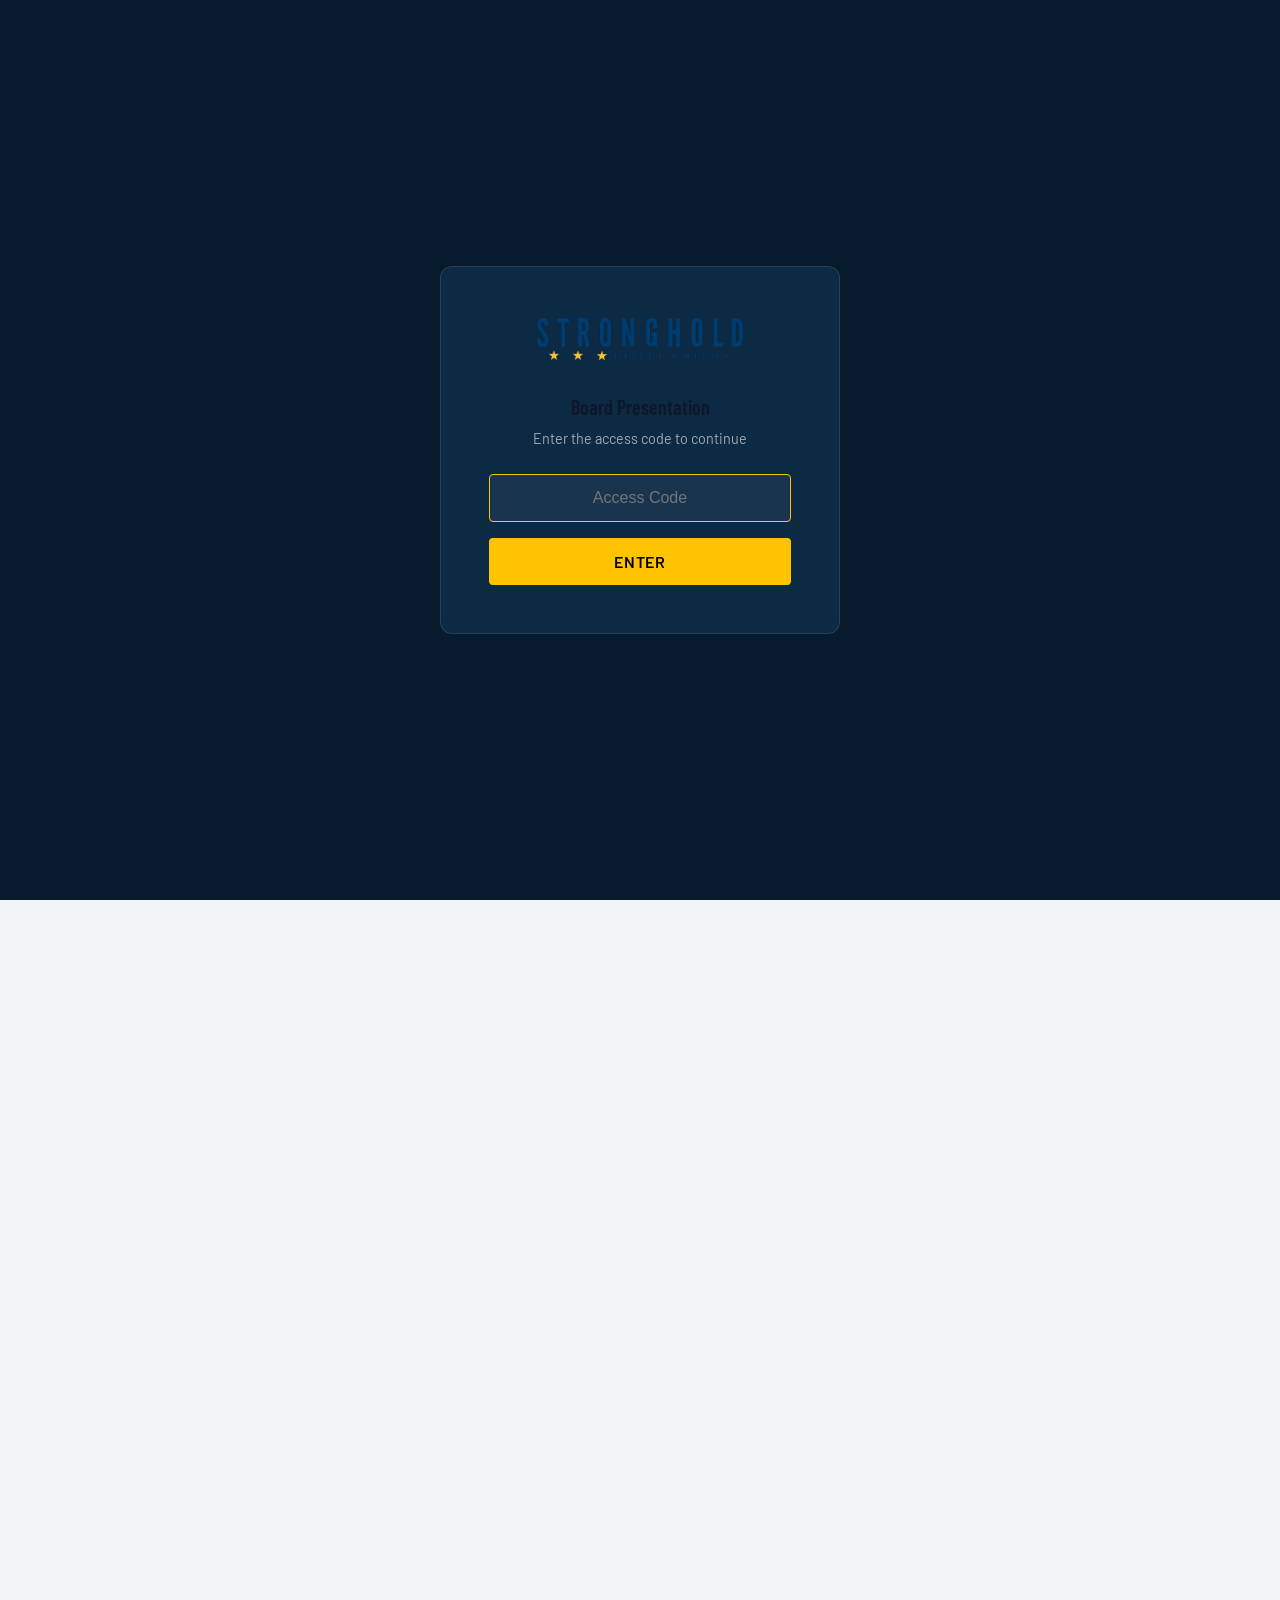
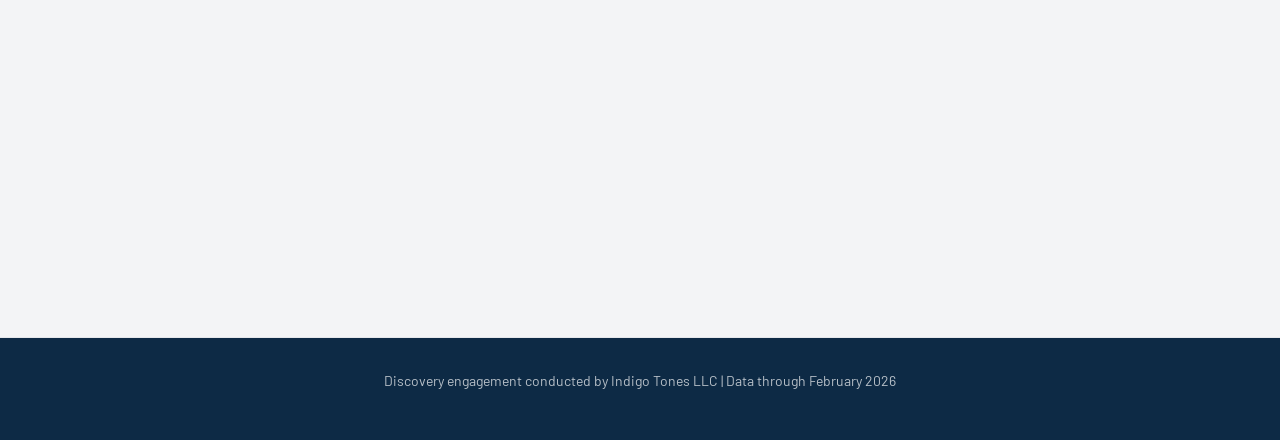
<file: index.html>
<!DOCTYPE html>
<html lang="en">
<head>
  <meta charset="UTF-8">
  <meta name="viewport" content="width=device-width, initial-scale=1.0">
  <title>Stronghold Discovery Report</title>
  <link rel="icon" type="image/webp" href="assets/logo.webp">
  <link rel="stylesheet" href="css/style.css">
</head>
<body>
  
  <nav class="nav">
    <div class="container nav-inner">
      <a href="index.html" class="nav-logo">
        <img src="assets/logo.webp" alt="Stronghold Rescue & Relief">
      </a>
      <button class="nav-toggle" onclick="document.querySelector('.nav-links').classList.toggle('open')">
        &#9776;
      </button>
      <ul class="nav-links">
        <li><a href="index.html" class="active">Overview</a></li>
        <li><a href="working.html">What's Working</a></li>
        <li><a href="broken.html">What's Broken</a></li>
        <li><a href="insights.html">Key Insights</a></li>
        <li><a href="roadmap.html">Roadmap</a></li>
        <li><a href="next-steps.html">Next Steps</a></li>
      </ul>
    </div>
  </nav>

  <div class="page-content">
    
    <section class="hero">
      <div class="container">
        <h1>Discovery Report</h1>
        <p class="hero-subtitle">
          A data-driven analysis of Stronghold's digital presence, supporter behavior, and growth opportunities based on:
        </p>
        <div style="display: flex; flex-wrap: wrap; justify-content: center; gap: 0.75rem; margin: 1.5rem auto 0; max-width: 700px;">
          <span style="background: rgba(212, 175, 55, 0.15); border: 1px solid var(--gold); color: #fff; padding: 0.5rem 1rem; border-radius: 6px; font-size: 0.95rem; font-weight: 500;">
            <span style="color: var(--gold);">✦</span> Industry Research
          </span>
          <span style="background: rgba(212, 175, 55, 0.15); border: 1px solid var(--gold); color: #fff; padding: 0.5rem 1rem; border-radius: 6px; font-size: 0.95rem; font-weight: 500;">
            <span style="color: var(--gold);">✦</span> Analytics (Donations, Competitor, Social Media & Search)
          </span>
          <span style="background: rgba(212, 175, 55, 0.15); border: 1px solid var(--gold); color: #fff; padding: 0.5rem 1rem; border-radius: 6px; font-size: 0.95rem; font-weight: 500;">
            <span style="color: var(--gold);">✦</span> Best Practices Benchmarking
          </span>
          <span style="background: rgba(212, 175, 55, 0.15); border: 1px solid var(--gold); color: #fff; padding: 0.5rem 1rem; border-radius: 6px; font-size: 0.95rem; font-weight: 500;">
            <span style="color: var(--gold);">✦</span> Interviews & 341 Supporter Responses
          </span>
        </div>
      </div>
    </section>

    <section class="section">
      <div class="container">
        <h2 class="text-center">The Big Picture</h2>
        <p class="text-center text-muted" style="max-width: 800px; margin: 0 auto 3rem;">
          Stronghold has built something exceptional: <strong style="color: var(--gold);">a mission that saves lives</strong>, <strong style="color: var(--gold);">a supporter base that believes deeply</strong>, and <strong>world-class loyalty metrics</strong>. The challenge is structural, not motivational. <strong>The systems needed to grow are missing or broken.</strong>
        </p>
        
        <div class="grid-2">
          <div class="highlight-box success">
            <h3 class="text-gold mb-1">The Foundation is Strong</h3>
            <ul style="margin: 0; padding-left: 1.25rem; color: var(--text-dark);">
              <li>NPS of <strong>85.6</strong> (world-class)</li>
              <li><strong>89%</strong> of supporters would recommend you</li>
              <li><strong>97.4%</strong> had a positive donation experience</li>
              <li>The core is exceptional</li>
            </ul>
          </div>
          <div class="highlight-box danger">
            <h3 class="text-gold mb-1">The Infrastructure is Not</h3>
            <ul style="margin: 0; padding-left: 1.25rem; color: var(--text-dark);">
              <li>Churn is outpacing acquisition</li>
              <li>Search visibility is near zero</li>
              <li>Failed payments costing hundreds of thousands annually</li>
              <li>The delivery system is severely underperforming</li>
            </ul>
          </div>
        </div>
      </div>
    </section>

    <section class="section section-alt">
      <div class="container">
        <h2 class="text-center">Key Metrics at a Glance</h2>
        
        <div class="grid-3" style="gap: 1.5rem;">
          <!-- Column 1: Organization Health -->
          <div class="card" style="border-top: 4px solid #22c55e;">
            <h3 style="color: #22c55e; font-size: 0.93rem; text-transform: uppercase; letter-spacing: 0.05em; margin-bottom: 1.5rem;">Organization Health</h3>
            <div style="margin-bottom: 1.25rem;">
              <div class="stat-value" style="font-size: 1.75rem;"><strong>$2.22M</strong></div>
              <div class="stat-label">Annual Revenue</div>
              <p class="text-muted" style="font-size: 0.93rem; margin-top: 0.25rem;">Source: FundraiseUp & Donorbox</p>
            </div>
            <div style="margin-bottom: 1.25rem;">
              <div class="stat-value" style="font-size: 1.75rem;"><strong>90.1%</strong></div>
              <div class="stat-label">Revenue from Recurring Supporters</div>
            </div>
            <div>
              <div class="stat-value" style="font-size: 1.75rem;"><strong>441K+</strong></div>
              <div class="stat-label">Donation Records Analyzed</div>
              <p class="text-muted" style="font-size: 0.93rem; margin-top: 0.25rem;">Individual transactions across platforms</p>
            </div>
          </div>
          
          <!-- Column 2: Supporter Sentiment -->
          <div class="card" style="border-top: 4px solid #3b82f6;">
            <h3 style="color: #3b82f6; font-size: 0.93rem; text-transform: uppercase; letter-spacing: 0.05em; margin-bottom: 1.5rem;">Supporter Sentiment</h3>
            <div style="margin-bottom: 1.25rem;">
              <div class="stat-value success" style="font-size: 1.75rem;"><strong>85.6</strong></div>
              <div class="stat-label">NPS Score (World-Class)</div>
            </div>
            <div style="margin-bottom: 1.25rem;">
              <div class="stat-value success" style="font-size: 1.75rem;"><strong>97.4%</strong></div>
              <div class="stat-label">Positive Donation Experience</div>
            </div>
            <div>
              <div class="stat-value success" style="font-size: 1.75rem;"><strong>89%</strong></div>
              <div class="stat-label">Would Recommend Stronghold</div>
            </div>
          </div>
          
          <!-- Column 3: Risks to Address -->
          <div class="card" style="border-top: 4px solid #ef4444; background: rgba(239, 68, 68, 0.05);">
            <h3 style="color: #ef4444; font-size: 0.93rem; text-transform: uppercase; letter-spacing: 0.05em; margin-bottom: 1.5rem;">Risks to Address</h3>
            <div style="margin-bottom: 1.25rem;">
              <div class="stat-value danger" style="font-size: 1.75rem;"><strong>17.7%</strong></div>
              <div class="stat-label">Decline in Monthly Donations</div>
            </div>
            <div style="margin-bottom: 1.25rem;">
              <div class="stat-value danger" style="font-size: 1.75rem;"><strong>$258K</strong></div>
              <div class="stat-label">Lost to Failed Payments</div>
            </div>
            <div>
              <div class="stat-value danger" style="font-size: 1.75rem;"><strong>191</strong></div>
              <div class="stat-label">Monthly Organic Website Visits</div>
            </div>
          </div>
        </div>
        
        <p class="text-center text-muted mt-4" style="font-size: 0.93rem;">Data sources: FundraiseUp, Donorbox, Google Analytics 4, supporter survey (341 responses), Meta Business Manager</p>
      </div>
    </section>

    <section class="section">
      <div class="container">
        <div class="text-center">
          <a href="working.html" class="btn btn-primary">Start the Deep Dive</a>
        </div>
      </div>
    </section>

  </div>

  <footer class="footer">
    <div class="container">
      <p class="footer-credit">Discovery engagement conducted by Indigo Tones LLC | Data through February 2026</p>
    </div>
  </footer>

  <script src="js/auth.js"></script>
  <script>
    // Fade in content after auth
    if (sessionStorage.getItem('stronghold_auth') === 'true') {
      document.querySelector('.page-content').classList.add('visible');
    }
  </script>
</body>
</html>
</file>
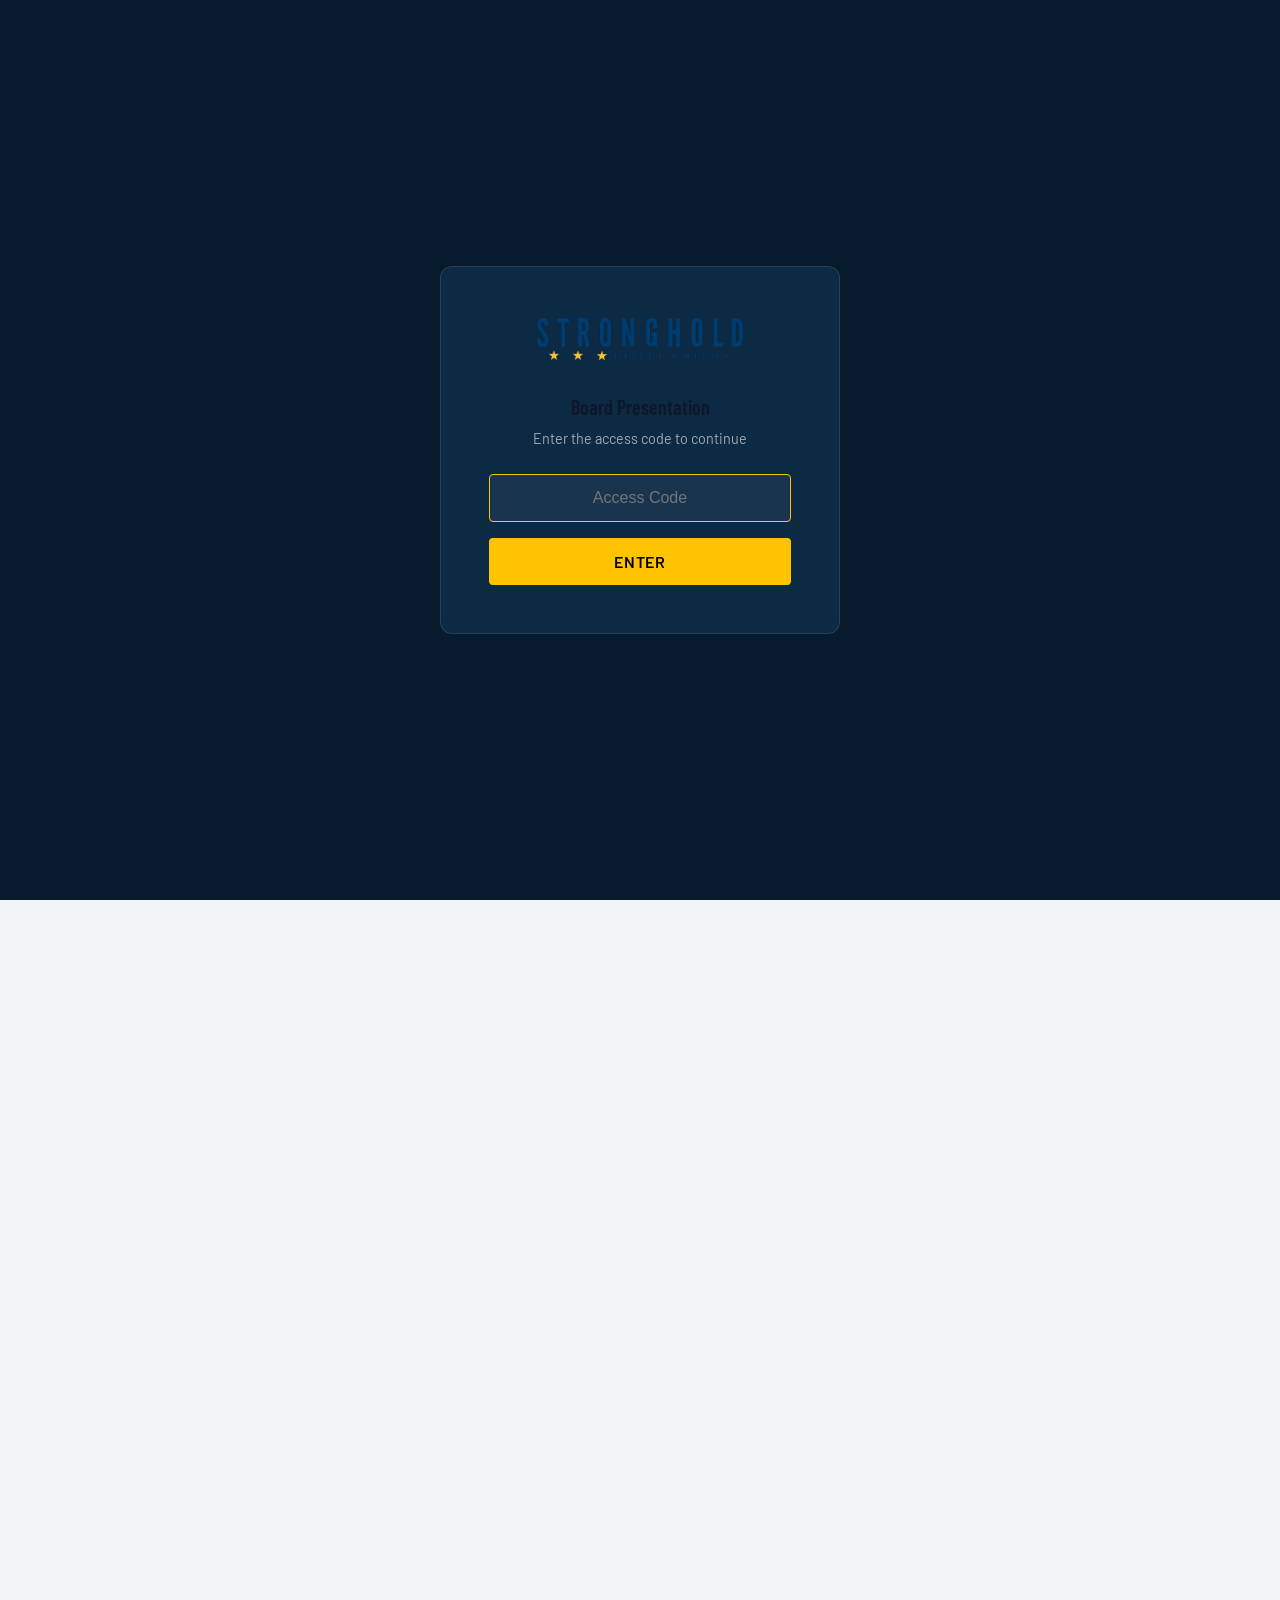
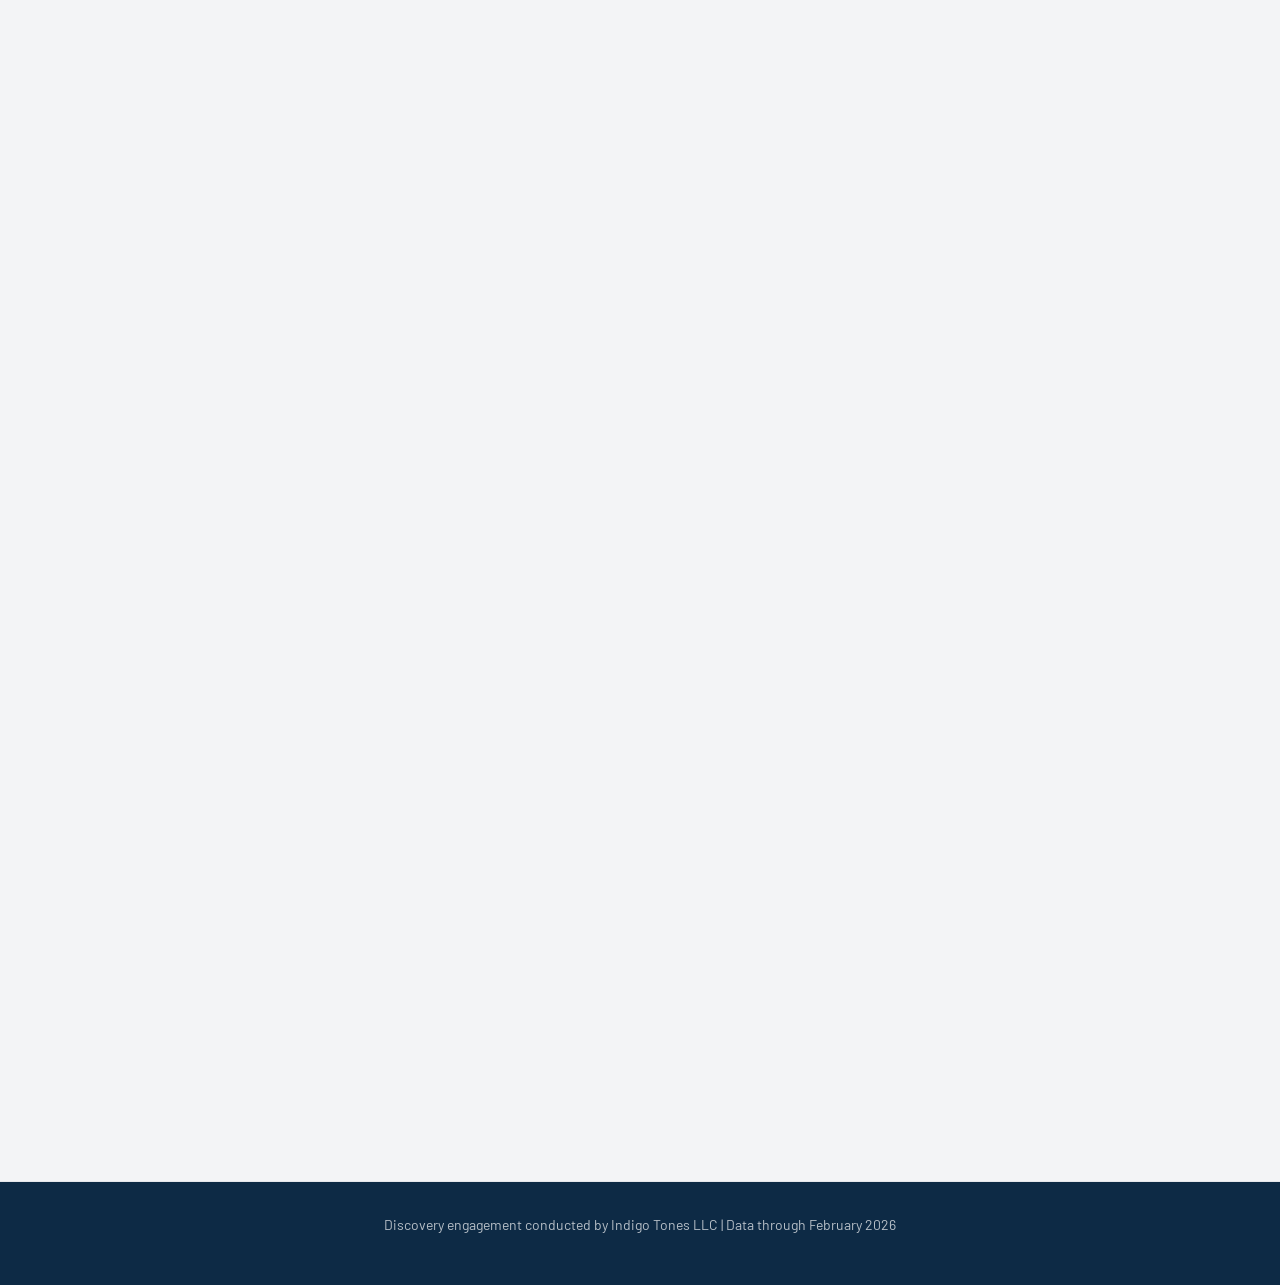
<file: insights.html>
<!DOCTYPE html>
<html lang="en">
<head>
  <meta charset="UTF-8">
  <meta name="viewport" content="width=device-width, initial-scale=1.0">
  <title>Key Insights | Stronghold Discovery</title>
  <link rel="icon" type="image/webp" href="assets/logo.webp">
  <link rel="stylesheet" href="css/style.css">
</head>
<body>
  
  <nav class="nav">
    <div class="container nav-inner">
      <a href="index.html" class="nav-logo">
        <img src="assets/logo.webp" alt="Stronghold Rescue & Relief">
      </a>
      <button class="nav-toggle" onclick="document.querySelector('.nav-links').classList.toggle('open')">
        &#9776;
      </button>
      <ul class="nav-links">
        <li><a href="index.html">Overview</a></li>
        <li><a href="working.html">What's Working</a></li>
        <li><a href="broken.html">What's Broken</a></li>
        <li><a href="insights.html" class="active">Key Insights</a></li>
        <li><a href="roadmap.html">Roadmap</a></li>
        <li><a href="next-steps.html">Next Steps</a></li>
      </ul>
    </div>
  </nav>

  <div class="page-content">
    
    <section class="hero" style="padding: 4rem 0 3rem;">
      <div class="container">
        <h1>Key Insights</h1>
        <p class="hero-subtitle">
          The data revealed patterns that should fundamentally shape how Stronghold communicates, engages supporters, and grows. These insights inform every recommendation in the roadmap.
        </p>
      </div>
    </section>

    <section class="section">
      <div class="container">
        
        <h2>Who Your Supporters Are: 5 Donor Personas</h2>
        <p>Analysis of donation patterns and survey responses reveals five distinct supporter types. Each requires different messaging and engagement strategies.</p>
        
        <div class="grid-3" style="gap: 1rem; margin-top: 2rem;">
          <div class="card" style="border-left: 4px solid var(--primary-blue);">
            <h3 style="color: var(--primary-blue); font-size: 1.35rem; margin-bottom: 0.75rem;">Effectiveness Seekers</h3>
            <p style="font-size: 0.93rem;">Motivated by proven impact and financial transparency. Want to know exactly where money goes.</p>
            <p style="font-size: 0.93rem; color: var(--text-muted); margin-bottom: 0;"><strong>What This Means:</strong> Lead with specific impact metrics and expense breakdowns.</p>
          </div>
          <div class="card" style="border-left: 4px solid var(--primary-blue);">
            <h3 style="color: var(--primary-blue); font-size: 1.35rem; margin-bottom: 0.75rem;">Military Connection</h3>
            <p style="font-size: 0.93rem;">Veterans, active duty, or military families. Drawn to operator credibility and mission alignment.</p>
            <p style="font-size: 0.93rem; color: var(--text-muted); margin-bottom: 0;"><strong>What This Means:</strong> Ephraim's SEAL background is a trust multiplier for this segment.</p>
          </div>
          <div class="card" style="border-left: 4px solid var(--primary-blue);">
            <h3 style="color: var(--primary-blue); font-size: 1.35rem; margin-bottom: 0.75rem;">Monthly Community</h3>
            <p style="font-size: 0.93rem;">Identity-driven givers who feel belonging through sustained support. Retention-sensitive.</p>
            <p style="font-size: 0.93rem; color: var(--text-muted); margin-bottom: 0;"><strong>What This Means:</strong> Recognition programs and insider content drive long-term loyalty.</p>
          </div>
          <div class="card" style="border-left: 4px solid var(--primary-blue);">
            <h3 style="color: var(--primary-blue); font-size: 1.35rem; margin-bottom: 0.75rem;">Crisis Responders</h3>
            <p style="font-size: 0.93rem;">Activated by specific events or news coverage. High acquisition, lower natural retention.</p>
            <p style="font-size: 0.93rem; color: var(--text-muted); margin-bottom: 0;"><strong>What This Means:</strong> Fast onboarding sequences are critical to convert impulse to commitment.</p>
          </div>
          <div class="card" style="border-left: 4px solid var(--primary-blue);">
            <h3 style="color: var(--primary-blue); font-size: 1.35rem; margin-bottom: 0.75rem;">Tax Optimizers</h3>
            <p style="font-size: 0.93rem;">Giving decisions tied to tax planning. Responsive to year-end appeals and DAF options.</p>
            <p style="font-size: 0.93rem; color: var(--text-muted); margin-bottom: 0;"><strong>What This Means:</strong> Q4 major gift campaigns should target this segment specifically.</p>
          </div>
        </div>

      </div>
    </section>

    <section class="section section-alt">
      <div class="container">
        
        <h2>The Language Shift: Supporter-Centric Messaging</h2>
        <p>This is the single most important messaging change. The current framing puts Stronghold at the center. The data shows supporters want to feel like <em>they</em> are the ones helping.</p>
        
        <div class="grid-2 mt-4">
          <div class="card" style="border-left: 4px solid var(--danger);">
            <h3 style="color: var(--danger);">Current Framing</h3>
            <p style="font-size: 1.25rem; font-style: italic; margin-bottom: 1rem;">"Support what we're doing"</p>
            <p class="mb-0">The donor gives money to Stronghold. Stronghold does the work. The donor is one step removed from the impact.</p>
          </div>
          <div class="card" style="border-left: 4px solid var(--success);">
            <h3 style="color: var(--success);">Recommended Framing</h3>
            <p style="font-size: 1.25rem; font-style: italic; margin-bottom: 1rem;">"I'm putting 3 med packs in Burma this month"</p>
            <p class="mb-0">The donor IS the one helping. They feel ownership of the outcome. They can tell friends exactly what their money does.</p>
          </div>
        </div>

        <div class="highlight-box mt-4">
          <h3 style="color: var(--primary-blue); margin-bottom: 0.5rem;">Why This Matters</h3>
          <p>Survey respondents struggled to explain Stronghold's model to friends. When asked what they would tell someone, many gave vague answers. Tangible impact language solves this.</p>
          <p class="mb-0"><strong>Example:</strong> "$50/month = 3 med packs in the field" gives supporters a concrete story to tell. It transforms passive donors into active advocates.</p>
        </div>

      </div>
    </section>

    <section class="section section-alt">
      <div class="container">
        
        <h2>The Donor Tier Opportunity</h2>
        <p>Revenue analysis reveals a clear upgrade path hiding in plain sight. The $25-49 tier is the revenue powerhouse, and thousands of donors sit just below it.</p>
        
        <div class="card">
          <table class="data-table">
            <tr>
              <th>Tier</th>
              <th style="text-align: right;">% of Donors</th>
              <th style="text-align: right;">% of Revenue</th>
              <th style="text-align: right;">Avg Donation</th>
              <th style="text-align: right;">Donor Count</th>
            </tr>
            <tr>
              <td>Small ($10-24)</td>
              <td style="text-align: right;">60.2%</td>
              <td style="text-align: right;">41.2%</td>
              <td style="text-align: right;">$16.83</td>
              <td style="text-align: right;">99,786</td>
            </tr>
            <tr style="background: #f0fdf4;">
              <td><strong>Medium ($25-49)</strong></td>
              <td style="text-align: right;"><strong>36.0%</strong></td>
              <td style="text-align: right;"><strong>46.2%</strong></td>
              <td style="text-align: right;"><strong>$31.60</strong></td>
              <td style="text-align: right;"><strong>59,626</strong></td>
            </tr>
            <tr>
              <td>Large ($50-99)</td>
              <td style="text-align: right;">2.1%</td>
              <td style="text-align: right;">5.2%</td>
              <td style="text-align: right;">$61.05</td>
              <td style="text-align: right;">3,478</td>
            </tr>
            <tr>
              <td>Major ($100-499)</td>
              <td style="text-align: right;">0.6%</td>
              <td style="text-align: right;">3.1%</td>
              <td style="text-align: right;">$124.39</td>
              <td style="text-align: right;">1,007</td>
            </tr>
            <tr>
              <td>Mega ($500+)</td>
              <td style="text-align: right;">0.06%</td>
              <td style="text-align: right;">4.2%</td>
              <td style="text-align: right;">$1,801.68</td>
              <td style="text-align: right;">95</td>
            </tr>
          </table>
        </div>

        <div class="grid-2 mt-4">
          <div class="highlight-box success">
            <h3 style="color: var(--primary-blue); margin-bottom: 0.5rem;">The Math</h3>
            <p>5,210 supporters currently give $10-24/month (avg $16.96).</p>
            <p>If just <strong>10%</strong> (521 supporters) upgraded to $25/month:</p>
            <p class="mb-0"><strong>+$50,000 annual recurring revenue</strong></p>
          </div>
          <div class="highlight-box">
            <h3 style="color: var(--primary-blue); margin-bottom: 0.5rem;">No Upgrade Path Exists</h3>
            <p>There is currently no structured campaign targeting the small-donation tier for upgrades.</p>
            <p class="mb-0">This is low-hanging fruit: these are already committed supporters. They just need to be asked.</p>
          </div>
        </div>

      </div>
    </section>

    <section class="section">
      <div class="container">
        
        <h2>The Super Fan Segment</h2>
        <p>73 donors have made 49+ donations each. These are supporters who have been giving monthly for 4+ years. They are the most valuable segment in the entire database.</p>
        
        <div class="stats-grid">
          <div class="stat-card">
            <div class="stat-value">73</div>
            <div class="stat-label">Super Fans Identified</div>
          </div>
          <div class="stat-card">
            <div class="stat-value">49+</div>
            <div class="stat-label">Donations Each</div>
          </div>
          <div class="stat-card">
            <div class="stat-value">4+</div>
            <div class="stat-label">Years of Giving</div>
          </div>
          <div class="stat-card">
            <div class="stat-value success"><strong>89%</strong></div>
            <div class="stat-label">Would Recommend</div>
          </div>
        </div>

        <div class="grid-2 mt-4">
          <div class="card">
            <h3 style="color: var(--primary-blue);">What They Said</h3>
            <p>"I wore your shirt until it fell apart just to spread your message."</p>
            <p>"People stop and ask me what Stronghold is."</p>
            <p>"I would love to donate my time in any capacity."</p>
            <p class="mb-0">"Would love to support with more than just money."</p>
          </div>
          <div class="card">
            <h3 style="color: var(--primary-blue);">What To Do With Them</h3>
            <ul style="margin-left: 1.5rem; color: var(--text-dark);">
              <li>Create a formal recognition program</li>
              <li>Give them a name that reflects the operator culture (e.g., a military-inspired call sign or unit designation)</li>
              <li>Invite them to ambassador roles</li>
              <li>Send exclusive behind-the-scenes content</li>
              <li>Activate them as referral champions</li>
            </ul>
          </div>
        </div>

      </div>
    </section>

    <section class="section section-alt">
      <div class="container">
        
        <h2>Voice and Tone Principles</h2>
        <p>The Brand Operating System analysis identified five core voice principles derived from supporter feedback and content performance. Every piece of content should pass through these filters.</p>
        
        <div class="grid-2 mt-4">
          <div class="card">
            <h3 style="color: var(--primary-blue);">1. Operator, Not Marketer</h3>
            <p class="mb-0">Write like a team leader briefing their people. Direct, specific, no filler. Every sentence has a job to do.</p>
          </div>
          <div class="card">
            <h3 style="color: var(--primary-blue);">2. Show, Don't Summarize</h3>
            <p class="mb-0">Specific details over general claims. One rescued girl's story beats "we served 10,000 beneficiaries."</p>
          </div>
          <div class="card">
            <h3 style="color: var(--primary-blue);">3. Humble Confidence</h3>
            <p class="mb-0">Stronghold does extraordinary things but never brags. Let the actions speak. Matter-of-fact about danger and sacrifice.</p>
          </div>
          <div class="card">
            <h3 style="color: var(--primary-blue);">4. Invitation, Not Guilt</h3>
            <p class="mb-0">Never guilt-trip supporters. "Life is hard, and we never want to be a financial burden." Protect this absolutely.</p>
          </div>
          <div class="card" style="grid-column: span 2;">
            <h3 style="color: var(--primary-blue);">5. Dignity Always</h3>
            <p class="mb-0">Those Stronghold serves are never victims, never statistics. They are families, communities, people with names and stories. This is non-negotiable.</p>
          </div>
        </div>

        <div class="highlight-box mt-4" style="border-left: 4px solid var(--gold);">
          <h3 style="color: var(--gold); margin-bottom: 0.5rem;">The Visual Gap</h3>
          <p><strong style="color: var(--gold); font-size: 1.1rem;">A mission that saves lives</strong> deserves imagery that reflects that reality.</p>
          <p>The current website relies heavily on custom illustrations. While well-executed, they create a disconnect: <strong>85% of supporters said they want raw, authentic field content</strong>, but the website gives them polished illustrations.</p>
          <p class="mb-0">Recommendation: Real photos from real operations should be the primary visual language. Illustration can support (infographics, maps), but never lead.</p>
        </div>

      </div>
    </section>

    <section class="section">
      <div class="container">
        
        <h2>Email: The Overlooked Channel</h2>
        <p>Most current donors are NOT on social media. They came through podcasts. Email is how you keep them.</p>
        
        <div class="grid-2">
          <div>
            <div class="stats-grid">
              <div class="stat-card">
                <div class="stat-value">46%</div>
                <div class="stat-label">Found via Podcasts</div>
              </div>
              <div class="stat-card">
                <div class="stat-value warning">0</div>
                <div class="stat-label">UTM Tracking on Emails</div>
              </div>
            </div>
            <div class="highlight-box danger">
              <p class="mb-0">Mission update content receives 60-85% of its traffic from direct sources, likely email newsletters. But this cannot be confirmed because <strong>no UTM tracking exists on any links</strong>.</p>
            </div>
          </div>
          <div class="card">
            <h3 style="color: var(--primary-blue);">Email Strategy Gaps</h3>
            <ul style="margin-left: 1.5rem; color: var(--text-dark);">
              <li>No welcome sequence for new donors</li>
              <li>No "second donation" journey (the 30-90 day window is highest-leverage for retention)</li>
              <li>No segmentation by donor tier or tenure</li>
              <li>No tracking of which emails drive donations</li>
              <li>No A/B testing infrastructure</li>
            </ul>
            <p class="mt-2 mb-0"><strong>Sector evidence:</strong> A structured nurture sequence in the first 90 days can double retention rates.</p>
          </div>
        </div>

      </div>
    </section>

    <section class="section section-alt">
      <div class="container">
        
        <h2>The Retention Window</h2>
        <p>Donor behavior data reveals a critical threshold: supporters who make it past 10 months are significantly more likely to stay long-term.</p>
        
        <div class="grid-2">
          <div class="highlight-box success">
            <h3 style="color: var(--primary-blue); margin-bottom: 0.5rem;">The 10-Month Mark</h3>
            <p>Supporters who make it past approximately 10 months show dramatically lower churn rates.</p>
            <p>This suggests a specific intervention point: reach out to supporters at the 8-month mark with recognition, exclusive content, or a personal thank you.</p>
            <p class="mb-0" style="font-size: 0.93rem;"><strong>See Roadmap Phase 1:</strong> <a href="roadmap.html" style="color: var(--gold);">Milestone Recognition</a> and <a href="roadmap.html" style="color: var(--gold);">Re-engagement Flows</a> directly address this finding.</p>
          </div>
          <div class="highlight-box">
            <h3 style="color: var(--primary-blue); margin-bottom: 0.5rem;">Early Engagement is Decisive</h3>
            <p>Donors with 7+ donations in their first 3 months show only 71% churn (vs 97.9% overall).</p>
            <p class="mb-0">The first 90 days determine everything. This is where email sequences and impact reporting matter most.</p>
          </div>
        </div>
        
        <div class="text-center mt-4">
          <a href="roadmap.html" class="btn btn-primary">See the Roadmap</a>
        </div>

      </div>
    </section>

  </div>

  <footer class="footer">
    <div class="container">
      <p class="footer-credit">Discovery engagement conducted by Indigo Tones LLC | Data through February 2026</p>
    </div>
  </footer>

  <script src="js/auth.js"></script>
  <script>
    if (sessionStorage.getItem('stronghold_auth') === 'true') {
      document.querySelector('.page-content').classList.add('visible');
    }
  </script>
</body>
</html>
</file>
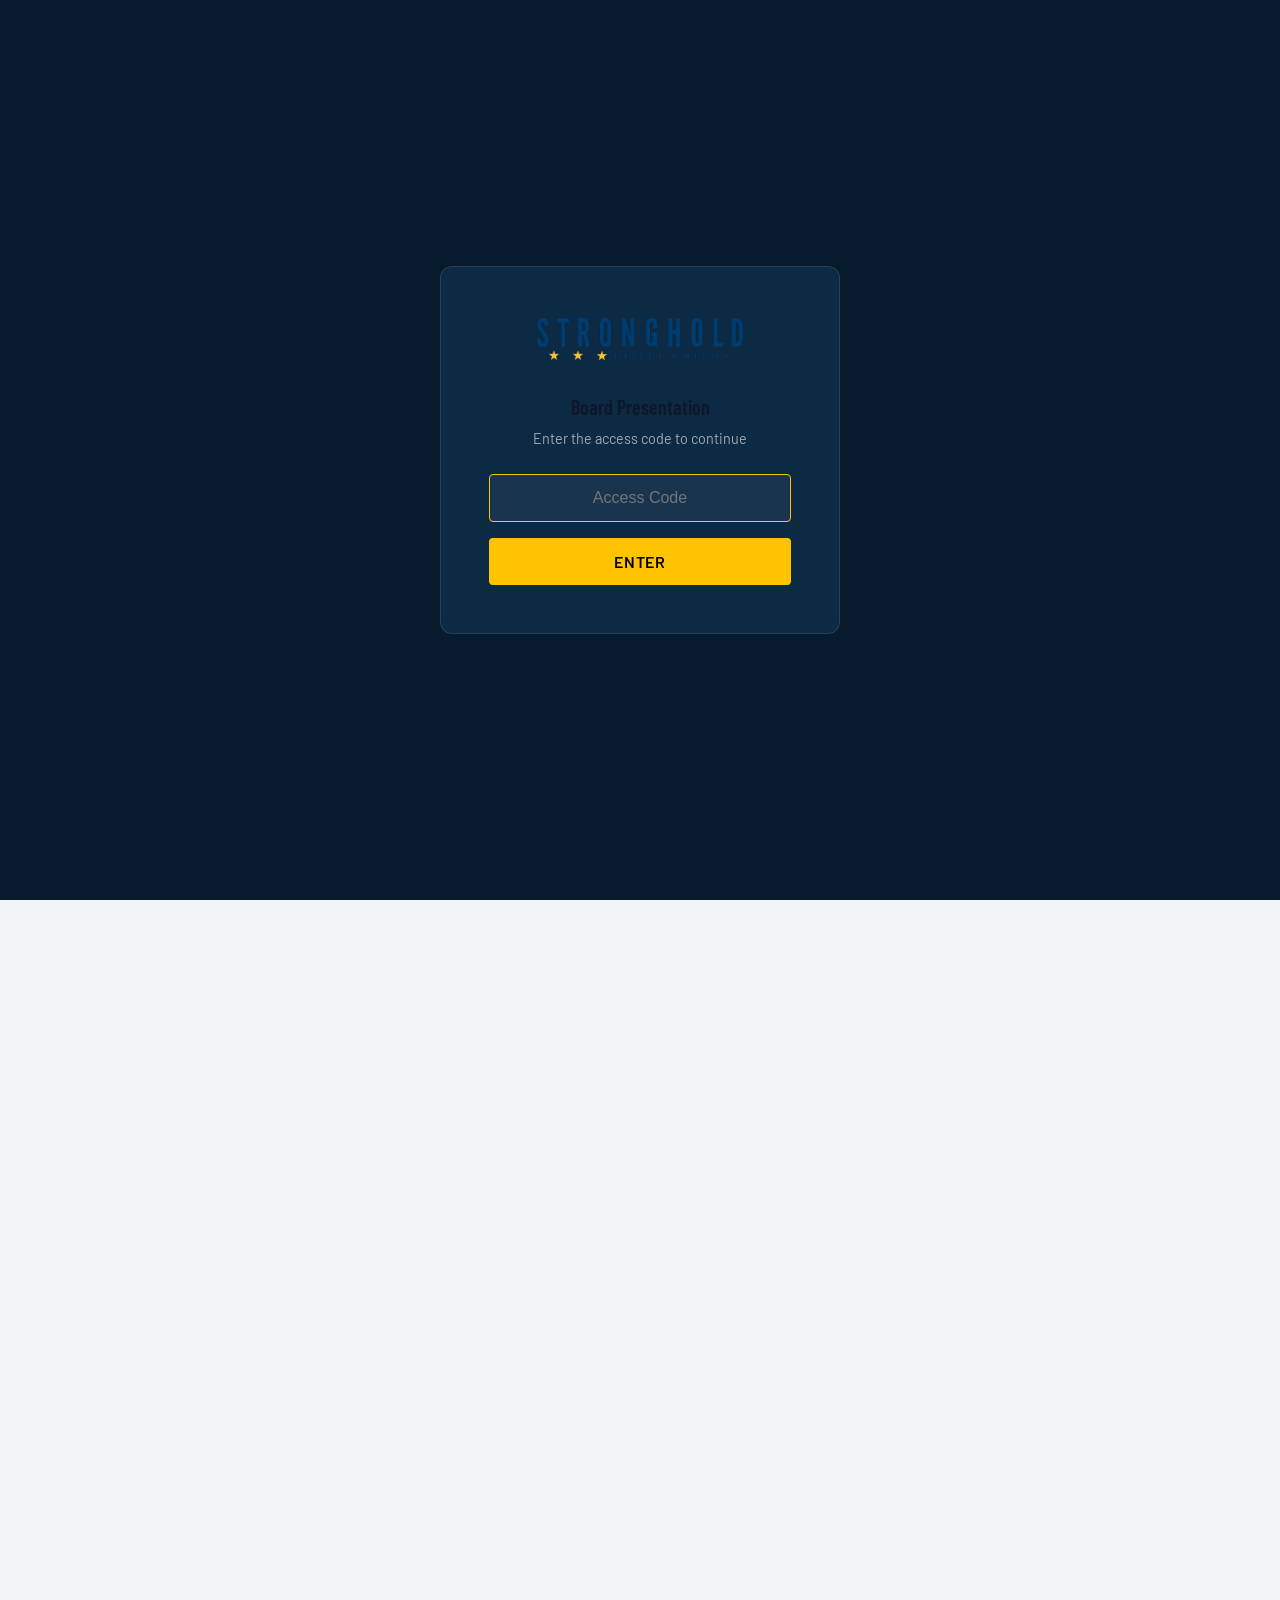
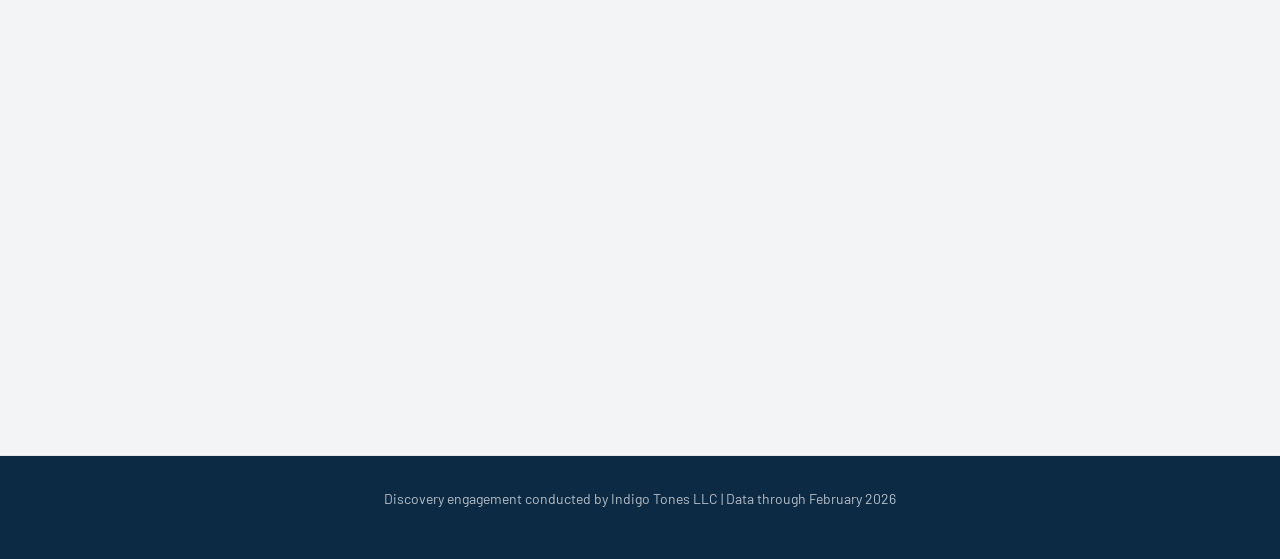
<file: next-steps.html>
<!DOCTYPE html>
<html lang="en">
<head>
  <meta charset="UTF-8">
  <meta name="viewport" content="width=device-width, initial-scale=1.0">
  <title>Next Steps | Stronghold Discovery</title>
  <link rel="icon" type="image/webp" href="assets/logo.webp">
  <link rel="stylesheet" href="css/style.css">
  <style>
    .summary-hero {
      background: linear-gradient(135deg, var(--primary-blue) 0%, var(--dark-blue) 100%);
      padding: 4rem 0;
      text-align: center;
      color: white;
    }
    
    .summary-hero h1 {
      color: var(--accent-gold);
      margin-bottom: 1rem;
    }
    
    .summary-hero p {
      color: rgba(255,255,255,0.9);
      max-width: 600px;
      margin: 0 auto;
    }
    
    .big-number-row {
      display: flex;
      justify-content: center;
      gap: 3rem;
      margin-top: 2.5rem;
      flex-wrap: wrap;
    }
    
    .big-number {
      text-align: center;
    }
    
    .big-number .value {
      font-family: "Barlow Condensed", sans-serif;
      font-size: 3.5rem;
      font-weight: 700;
      color: var(--accent-gold);
      line-height: 1;
    }
    
    .big-number .label {
      font-size: 0.93rem;
      color: rgba(255,255,255,0.7);
      margin-top: 0.5rem;
      text-transform: uppercase;
      letter-spacing: 0.05em;
    }
    
    .priorities-section {
      padding: 4rem 0;
      background: var(--white);
    }
    
    .priority-card {
      display: flex;
      gap: 1.5rem;
      background: var(--light-gray);
      border-radius: 12px;
      padding: 1.75rem;
      margin-bottom: 1rem;
      align-items: flex-start;
      border: 1px solid #e5e7eb;
    }
    
    .priority-number {
      width: 50px;
      height: 50px;
      background: var(--primary-blue);
      color: white;
      border-radius: 50%;
      display: flex;
      align-items: center;
      justify-content: center;
      font-weight: 700;
      font-size: 1.5rem;
      flex-shrink: 0;
    }
    
    .priority-content h3 {
      color: var(--primary-blue);
      margin-bottom: 0.5rem;
      font-size: 1.25rem;
    }
    
    .priority-content p {
      margin-bottom: 0.5rem;
    }
    
    .priority-impact {
      display: inline-block;
      background: rgba(16, 185, 129, 0.1);
      color: var(--success);
      padding: 0.25rem 0.75rem;
      border-radius: 50px;
      font-size: 0.93rem;
      font-weight: 600;
    }
    
    .bottom-line-card {
      background: linear-gradient(135deg, #f8fafc 0%, #ffffff 100%);
      border: 2px solid var(--primary-blue);
      border-radius: 16px;
      padding: 2.5rem;
      margin-top: 2rem;
    }
    
    .bottom-line-card h3 {
      color: var(--primary-blue);
      font-size: 1.5rem;
      margin-bottom: 1rem;
    }
    
    .bottom-line-card p {
      font-size: 1.1rem;
      line-height: 1.7;
    }
    
    .data-sources {
      padding: 3rem 0;
      background: var(--light-gray);
    }
    
    .source-grid {
      display: grid;
      grid-template-columns: repeat(4, 1fr);
      gap: 1.25rem;
    }
    
    @media (max-width: 900px) {
      .source-grid {
        grid-template-columns: repeat(2, 1fr);
      }
    }
    
    @media (max-width: 500px) {
      .source-grid {
        grid-template-columns: 1fr;
      }
    }
    
    .source-card {
      background: var(--white);
      border-radius: 10px;
      padding: 1.5rem;
      text-align: center;
      border: 1px solid #e5e7eb;
    }
    
    .source-card .source-number {
      font-family: "Barlow Condensed", sans-serif;
      font-size: 2rem;
      font-weight: 700;
      color: var(--primary-blue);
      line-height: 1;
    }
    
    .source-card .source-label {
      font-size: 0.93rem;
      color: var(--gray);
      margin-top: 0.5rem;
    }
    
    .credit-bar {
      background: var(--primary-blue);
      padding: 2rem;
      text-align: center;
    }
    
    .credit-bar p {
      color: rgba(255,255,255,0.9);
      margin: 0;
    }
    
    .credit-bar .company {
      font-size: 1.25rem;
      font-weight: 600;
      color: var(--accent-gold);
      margin-bottom: 0.25rem;
    }
  </style>
</head>
<body>
  
  <nav class="nav">
    <div class="container nav-inner">
      <a href="index.html" class="nav-logo">
        <img src="assets/logo.webp" alt="Stronghold Rescue & Relief">
      </a>
      <button class="nav-toggle" onclick="document.querySelector('.nav-links').classList.toggle('open')">
        &#9776;
      </button>
      <ul class="nav-links">
        <li><a href="index.html">Overview</a></li>
        <li><a href="working.html">What's Working</a></li>
        <li><a href="broken.html">What's Broken</a></li>
        <li><a href="insights.html">Key Insights</a></li>
        <li><a href="roadmap.html">Roadmap</a></li>
        <li><a href="next-steps.html" class="active">Next Steps</a></li>
      </ul>
    </div>
  </nav>

  <div class="page-content">
    
    <section class="summary-hero">
      <div class="container">
        <h1>Next Steps</h1>
        <p>The analysis is complete. The roadmap is clear. Here's what we know and what to do first.</p>
      </div>
    </section>

    <section class="section">
      <div class="container">
        <div class="bottom-line-card" style="border-color: var(--gold); background: linear-gradient(135deg, #fffef5 0%, #ffffff 100%);">
          <h3 style="color: var(--gold);">Your Decision Point</h3>
          <p>This discovery report represents the first phase of engagement. The data has been gathered, the analysis is complete, and the roadmap is built. <strong>The next step is yours.</strong></p>
          <p>Take time to review these findings with your team. Discuss the priorities, debate the tradeoffs, and decide which recommendations align with your capacity and vision.</p>
          <p style="margin-bottom: 0;">If you'd like help executing on any portion of this roadmap—whether it's the immediate revenue recovery actions, the website rebuild, or the long-term growth infrastructure—<strong style="color: var(--gold);">Indigo Tones is available for the execution phase.</strong> We're here when you're ready.</p>
        </div>
      </div>
    </section>

    <section class="priorities-section" style="padding-top: 2rem;">
      <div class="container">
        
        <h2 class="text-center">Immediate Priorities</h2>
        <p class="text-center text-muted" style="max-width: 600px; margin: 0 auto 2rem;">
          If nothing else, these three actions will recover significant revenue immediately.
        </p>
        
        <div class="priority-card">
          <div class="priority-number">1</div>
          <div class="priority-content">
            <h3>Activate Card Updater</h3>
            <p>Turn on FundraiseUp's Card Account Updater to automatically recover failed payments when cards are replaced. This is a switch flip, not a project.</p>
            <span class="priority-impact">$100K+ Annual Recovery</span>
          </div>
        </div>
        
        <div class="priority-card">
          <div class="priority-number">2</div>
          <div class="priority-content">
            <h3>Build Cancellation Triage</h3>
            <p>Cross-reference cancellation signals with supporter value. When a high-value supporter cancels, flag them for personal outreach from leadership before they're gone.</p>
            <span class="priority-impact">High-Value Retention</span>
          </div>
        </div>
        
        <div class="priority-card">
          <div class="priority-number">3</div>
          <div class="priority-content">
            <h3>Implement Milestone Recognition</h3>
            <p>Supporters who make it past 10 months are much more likely to stay. Send recognition at key thresholds: 1-year postcard, 2-year thank you, special status.</p>
            <span class="priority-impact">Churn Prevention</span>
          </div>
        </div>
        
        <div class="bottom-line-card">
          <h3>The Bottom Line</h3>
          <p>Stronghold has an exceptional mission, world-class supporter loyalty, and genuinely newsworthy content. These are things that cannot be manufactured.</p>
          <p style="margin-bottom: 0;">What can be built is the infrastructure to match. The website, the conversion paths, the attribution systems, the retention workflows. The roadmap addresses each gap systematically, phase by phase.</p>
        </div>

      </div>
    </section>

    <div class="credit-bar">
      <p class="company">Indigo Tones LLC</p>
      <p>Discovery Engagement | February 2026</p>
    </div>

  </div>

  <footer class="footer">
    <div class="container">
      <p class="footer-credit">Discovery engagement conducted by Indigo Tones LLC | Data through February 2026</p>
    </div>
  </footer>

  <script src="js/auth.js"></script>
  <script>
    if (sessionStorage.getItem('stronghold_auth') === 'true') {
      document.querySelector('.page-content').classList.add('visible');
    }
  </script>
</body>
</html>
</file>
<file: css/style.css>
/* Stronghold Discovery Presentation - Brand Styles */

/* Fonts */
@import url('https://fonts.googleapis.com/css2?family=Barlow:wght@300;400;500;600;700&family=Barlow+Condensed:wght@500;600;700&display=swap');

/* CSS Variables - Stronghold Brand */
:root {
  --primary-blue: #0d2a45;
  --dark-blue: #071b2d;
  --accent-gold: #ffc300;
  --white: #ffffff;
  --black: #000000;
  --dark-gray: #1a1a1a;
  --gray: #6b7280;
  --light-gray: #f3f4f6;
  --text-primary: #ffffff;
  --text-dark: #0f172a;
  --text-muted: #9ca3af;
  
  /* Status colors - brand-aligned */
  --success: #3b7a8c;    /* teal, complements navy */
  --warning: #c9922e;    /* muted amber, pairs with gold */
  --danger: #c4524a;     /* muted red, still brand-friendly */
}

/* Reset */
*, *::before, *::after {
  box-sizing: border-box;
  margin: 0;
  padding: 0;
}

/* Base */
html {
  scroll-behavior: smooth;
}

body {
  font-family: "Barlow", "Helvetica Neue", Arial, sans-serif;
  background-color: var(--light-gray);
  color: var(--text-dark);
  line-height: 1.6;
  min-height: 100vh;
}

/* Typography */
h1, h2, h3, h4, h5, h6 {
  font-family: "Barlow Condensed", "Barlow", sans-serif;
  font-weight: 600;
  letter-spacing: 0.03em;
  text-transform: uppercase;
  margin-top: 0;
  line-height: 1.2;
}

h1 { font-size: 3.125rem; }
h2 { font-size: 2.375rem; margin-bottom: 1.5rem; }
h3 { font-size: 1.625rem; margin-bottom: 1rem; }
h4 { font-size: 1.375rem; }

p {
  margin-bottom: 1rem;
  color: var(--text-dark);
}

a {
  color: var(--accent-gold);
  text-decoration: none;
  transition: opacity 0.2s;
}

a:hover {
  opacity: 0.8;
}

/* Layout */
.container {
  max-width: 1200px;
  margin: 0 auto;
  padding: 0 2rem;
}

.section {
  padding: 4rem 0;
  background: var(--white);
}

.section-alt {
  background: var(--light-gray);
}

.section-alt .stat-card {
  background: var(--white);
}

.section-alt .card {
  background: var(--white);
}

/* Navigation */
.nav {
  background: var(--white);
  border-bottom: 1px solid #e5e7eb;
  padding: 1rem 0;
  position: sticky;
  top: 0;
  z-index: 100;
  box-shadow: 0 1px 3px rgba(0,0,0,0.05);
}

.nav-inner {
  display: flex;
  align-items: center;
  justify-content: space-between;
}

.nav-logo img {
  height: 40px;
  width: auto;
}

.nav-links {
  display: flex;
  gap: 2rem;
  list-style: none;
}

.nav-links a {
  color: var(--primary-blue);
  font-weight: 500;
  font-size: 0.95rem;
  text-transform: uppercase;
  letter-spacing: 0.05em;
  padding: 0.5rem 0;
  border-bottom: 2px solid transparent;
  transition: all 0.2s;
}

.nav-links a:hover,
.nav-links a.active {
  color: var(--dark-blue);
  border-bottom-color: var(--accent-gold);
}

/* Mobile nav toggle */
.nav-toggle {
  display: none;
  background: none;
  border: none;
  color: var(--primary-blue);
  font-size: 1.5rem;
  cursor: pointer;
}

@media (max-width: 768px) {
  .nav-toggle {
    display: block;
  }
  
  .nav-links {
    display: none;
    position: absolute;
    top: 100%;
    left: 0;
    right: 0;
    background: var(--white);
    flex-direction: column;
    padding: 1rem 2rem;
    gap: 0;
    border-bottom: 1px solid #e5e7eb;
    box-shadow: 0 4px 6px rgba(0,0,0,0.05);
  }
  
  .nav-links.open {
    display: flex;
  }
  
  .nav-links li {
    border-bottom: 1px solid #f3f4f6;
  }
  
  .nav-links a {
    display: block;
    padding: 1rem 0;
  }
}

/* Hero */
.hero {
  padding: 6rem 0 4rem;
  text-align: center;
  background: linear-gradient(135deg, var(--dark-blue) 0%, var(--primary-blue) 100%);
}

.hero h1 {
  color: var(--accent-gold);
  margin-bottom: 1rem;
}

.hero-subtitle {
  font-size: 1.25rem;
  color: rgba(255,255,255,0.8);
  max-width: 700px;
  margin: 0 auto 2rem;
}

/* Stats Grid */
.stats-grid {
  display: grid;
  grid-template-columns: repeat(auto-fit, minmax(200px, 1fr));
  gap: 1.5rem;
  margin: 2rem 0;
}

.stat-card {
  background: var(--white);
  border: 1px solid #e5e7eb;
  border-radius: 8px;
  padding: 1.5rem;
  text-align: center;
  box-shadow: 0 1px 3px rgba(0,0,0,0.05);
}

.stat-value {
  font-family: "Barlow Condensed", sans-serif;
  font-size: 2.5rem;
  font-weight: 700;
  color: var(--primary-blue);
  line-height: 1;
}

.stat-value.success { color: var(--success); }
.stat-value.warning { color: var(--warning); }
.stat-value.danger { color: var(--danger); }

.stat-label {
  font-size: 0.875rem;
  color: var(--gray);
  margin-top: 0.5rem;
  text-transform: uppercase;
  letter-spacing: 0.05em;
}

/* Cards */
.card {
  background: var(--white);
  border: 1px solid #e5e7eb;
  border-radius: 12px;
  padding: 2rem;
  margin-bottom: 1.5rem;
  box-shadow: 0 1px 3px rgba(0,0,0,0.05);
}

.card-header {
  display: flex;
  align-items: center;
  gap: 1rem;
  margin-bottom: 1rem;
}

.card-icon {
  width: 48px;
  height: 48px;
  background: var(--accent-gold);
  border-radius: 8px;
  display: flex;
  align-items: center;
  justify-content: center;
  font-size: 1.5rem;
}

.card h3 {
  margin-bottom: 0;
  text-transform: none;
  letter-spacing: 0;
  color: var(--primary-blue);
}

/* Data Tables */
.data-table {
  width: 100%;
  border-collapse: collapse;
  margin: 1.5rem 0;
  font-size: 0.95rem;
}

.data-table th,
.data-table td {
  padding: 1rem;
  text-align: left;
  border-bottom: 1px solid #e5e7eb;
  color: var(--text-dark);
}

.data-table th {
  background: var(--light-gray);
  font-weight: 600;
  text-transform: uppercase;
  font-size: 0.8rem;
  letter-spacing: 0.05em;
  color: var(--gray);
}

.data-table tr:hover td {
  background: #f9fafb;
}

/* Status badges */
.badge {
  display: inline-block;
  padding: 0.25rem 0.75rem;
  border-radius: 50px;
  font-size: 0.75rem;
  font-weight: 600;
  text-transform: uppercase;
  letter-spacing: 0.03em;
}

.badge-success {
  background: rgba(16, 185, 129, 0.2);
  color: var(--success);
}

.badge-warning {
  background: rgba(245, 158, 11, 0.2);
  color: var(--warning);
}

.badge-danger {
  background: rgba(239, 68, 68, 0.2);
  color: var(--danger);
}

/* Buttons */
.btn {
  display: inline-block;
  padding: 0.875rem 2rem;
  font-family: "Barlow", sans-serif;
  font-weight: 600;
  font-size: 1rem;
  text-transform: uppercase;
  letter-spacing: 0.05em;
  border: none;
  border-radius: 4px;
  cursor: pointer;
  transition: all 0.2s;
  text-decoration: none;
}

.btn-primary {
  background: var(--accent-gold);
  color: var(--black);
}

.btn-primary:hover {
  background: #e6b000;
  opacity: 1;
}

.btn-outline {
  background: transparent;
  border: 2px solid var(--accent-gold);
  color: var(--accent-gold);
}

.btn-outline:hover {
  background: var(--accent-gold);
  color: var(--black);
  opacity: 1;
}

/* Progress bars */
.progress-bar {
  background: #e5e7eb;
  border-radius: 50px;
  height: 8px;
  overflow: hidden;
  margin: 0.5rem 0;
}

.progress-fill {
  height: 100%;
  border-radius: 50px;
  background: var(--accent-gold);
  transition: width 0.5s ease;
}

.progress-fill.success { background: var(--success); }
.progress-fill.warning { background: var(--warning); }
.progress-fill.danger { background: var(--danger); }

/* Charts placeholder */
.chart-container {
  background: rgba(255,255,255,0.02);
  border: 1px solid rgba(255,255,255,0.1);
  border-radius: 8px;
  padding: 2rem;
  margin: 1.5rem 0;
  min-height: 300px;
}

/* Timeline / Roadmap */
.timeline {
  position: relative;
  padding-left: 2rem;
}

.timeline::before {
  content: '';
  position: absolute;
  left: 0;
  top: 0;
  bottom: 0;
  width: 2px;
  background: #d1d5db;
}

.timeline-item {
  position: relative;
  padding-bottom: 2rem;
  padding-left: 2rem;
}

.timeline-item::before {
  content: '';
  position: absolute;
  left: -2rem;
  top: 0.5rem;
  width: 16px;
  height: 16px;
  background: var(--accent-gold);
  border-radius: 50%;
  margin-left: -7px;
}

.timeline-item h3 {
  color: var(--primary-blue);
  margin-bottom: 0.5rem;
}

/* Grid layouts */
.grid-2 {
  display: grid;
  grid-template-columns: repeat(2, 1fr);
  gap: 2rem;
}

.grid-3 {
  display: grid;
  grid-template-columns: repeat(3, 1fr);
  gap: 1.5rem;
}

@media (max-width: 768px) {
  .grid-2, .grid-3 {
    grid-template-columns: 1fr;
  }
}

/* Highlights */
.highlight-box {
  background: #fffbeb;
  border-left: 4px solid var(--accent-gold);
  padding: 1.5rem;
  margin: 1.5rem 0;
  border-radius: 0 8px 8px 0;
}

.highlight-box.danger {
  background: #fef2f2;
  border-left-color: var(--danger);
}

.highlight-box.success {
  background: #f0fdf4;
  border-left-color: var(--success);
}

/* Footer */
.footer {
  background: var(--primary-blue);
  border-top: 1px solid #e5e7eb;
  padding: 2rem 0;
  text-align: center;
}

.footer-credit {
  font-size: 0.875rem;
  color: rgba(255,255,255,0.7);
}

/* Password overlay */
.password-overlay {
  position: fixed;
  inset: 0;
  background: var(--dark-blue);
  display: flex;
  align-items: center;
  justify-content: center;
  z-index: 9999;
}

.password-box {
  background: var(--primary-blue);
  border: 1px solid rgba(255,255,255,0.1);
  border-radius: 12px;
  padding: 3rem;
  text-align: center;
  max-width: 400px;
  width: 90%;
}

.password-box img {
  height: 50px;
  margin-bottom: 1.5rem;
}

.password-box h2 {
  font-size: 1.25rem;
  margin-bottom: 0.5rem;
  text-transform: none;
  letter-spacing: 0;
}

.password-box p {
  font-size: 0.9rem;
  color: rgba(255,255,255,0.6);
  margin-bottom: 1.5rem;
}

.password-box input {
  width: 100%;
  padding: 0.875rem 1rem;
  font-size: 1rem;
  border: 1px solid rgba(255,255,255,0.2);
  border-radius: 4px;
  background: rgba(255,255,255,0.05);
  color: var(--white);
  margin-bottom: 1rem;
  text-align: center;
}

.password-box input:focus {
  outline: none;
  border-color: var(--accent-gold);
}

.password-box .error {
  color: var(--danger);
  font-size: 0.875rem;
  margin-top: -0.5rem;
  margin-bottom: 1rem;
  display: none;
}

/* Page transitions */
.page-content {
  opacity: 0;
  transition: opacity 0.3s ease;
}

.page-content.visible {
  opacity: 1;
}

/* Utility */
.text-center { text-align: center; }
.text-gold { color: var(--primary-blue); }
.text-muted { color: var(--gray); }
.mb-0 { margin-bottom: 0; }
.mb-1 { margin-bottom: 0.5rem; }
.mb-2 { margin-bottom: 1rem; }
.mb-3 { margin-bottom: 1.5rem; }
.mb-4 { margin-bottom: 2rem; }
.mt-2 { margin-top: 1rem; }
.mt-4 { margin-top: 2rem; }
</file>
